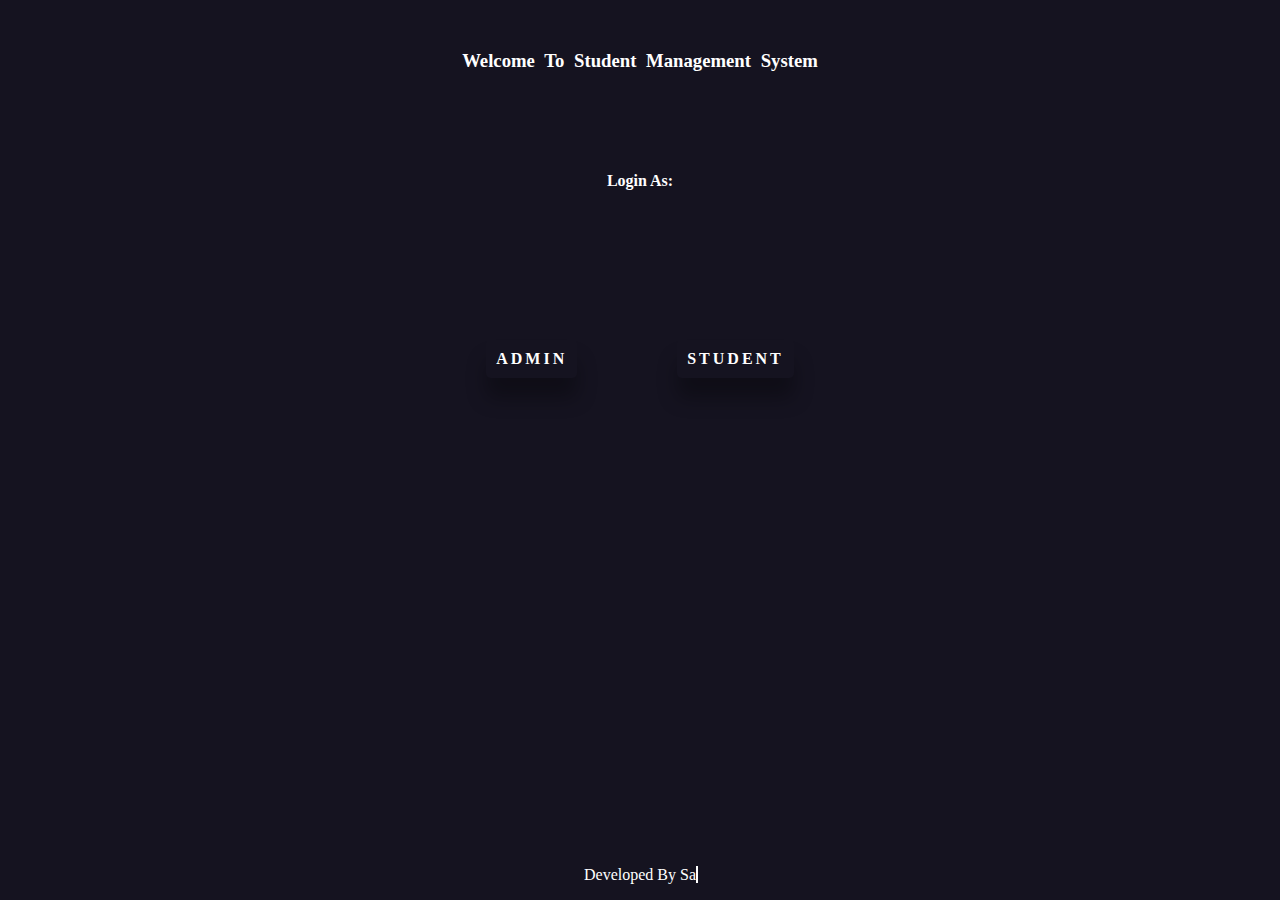
<file: index.html>
<!DOCTYPE html>
<html lang="en">

<head>
    <meta charset="UTF-8">
    <meta http-equiv="X-UA-Compatible" content="IE=edge">
    <meta name="viewport" content="width=device-width, initial-scale=1.0">
    <title>Document</title>
    <style>
        body {
            background: #151320;
            color: white;



        }

        .center {

            text-align: center;
            display: flex;
            align-items: center;
            justify-content: center;
            margin: 90px;

        }


        a {
            text-decoration: none;
            text-align: center;
            color: white;
            padding: 10px;
            width: auto;
            text-transform: uppercase;
            letter-spacing: 3px;
            font-weight: 900;
            font-size: 900;
            box-shadow: 0 20px 20px rgba(0, 0, 0, 0.3);

            border-radius: 5px;
            margin: 50px;

        }




        a:hover {
            transform: scale(1.5);
            background: rgb(216, 186, 186);
            color: rgb(53, 43, 43);
            border-radius: 100px;
            box-shadow: 10px 10px 30px rgba(23, 15, 133, 0.5);
        }

        h3,
        h4 {
            text-align: center;
            text-transform: capitalize;
            margin-top: 50px;
            margin-bottom: 100px;

        }

        .footer {
            position: absolute;
            bottom: 0;
            right: 0;
            left: 0;
            margin: auto;
            display: flex;
            justify-content: center;
        }

        h3 {
            animation: blink 2s linear infinite;
            word-spacing: 5px;

        }

        .typing {
            position: relative;
        }

        .typing:after {
            content: "";
            position: absolute;
            width: 3%;
            height: 100%;
            border-right: 2px solid white;
            animation: blink .3s linear infinite;


        }

        @keyframes blink {
            0% {
                visibility: hidden;

            }

            50% {
                visibility: visible;
                opacity: 0.2;

            }

            100% {
                visibility: visible;
                opacity: 1;
            }
        }
    </style>
</head>

<body>
    <h3>
        <p>
            welcome to student management system
    </h3>
    </p>
    <div class="main">
        <h4>login as:</h4>

        <div class="center">
            <a href="./adminLogin.php">admin</a>
            <a href="./students/students.php">student</a>
        </div>
    </div>
    <div class="footer">
        <p>Developed By <span class="typing"> samyog_subedi & diwas_kuwar</span> </p>
    </div>

    <script>
        const texts = ["Samyog_Subedi", "Diwas_Kuwar"];
        let count = 0;
        let index = 0;
        let currenttext = "";
        let letter = "";
        (function type() {
            if (count === texts.length) {
                count = 0;
            }
            currenttext = texts[count];
            letter = currenttext.slice(0, ++index);
            document.querySelector('.typing').textContent = letter;
            if (letter.length === currenttext.length) {
                count++;
                index = 0;
            }
            setTimeout(type, 400);

        }());

    </script>
</body>

</html>
</file>
